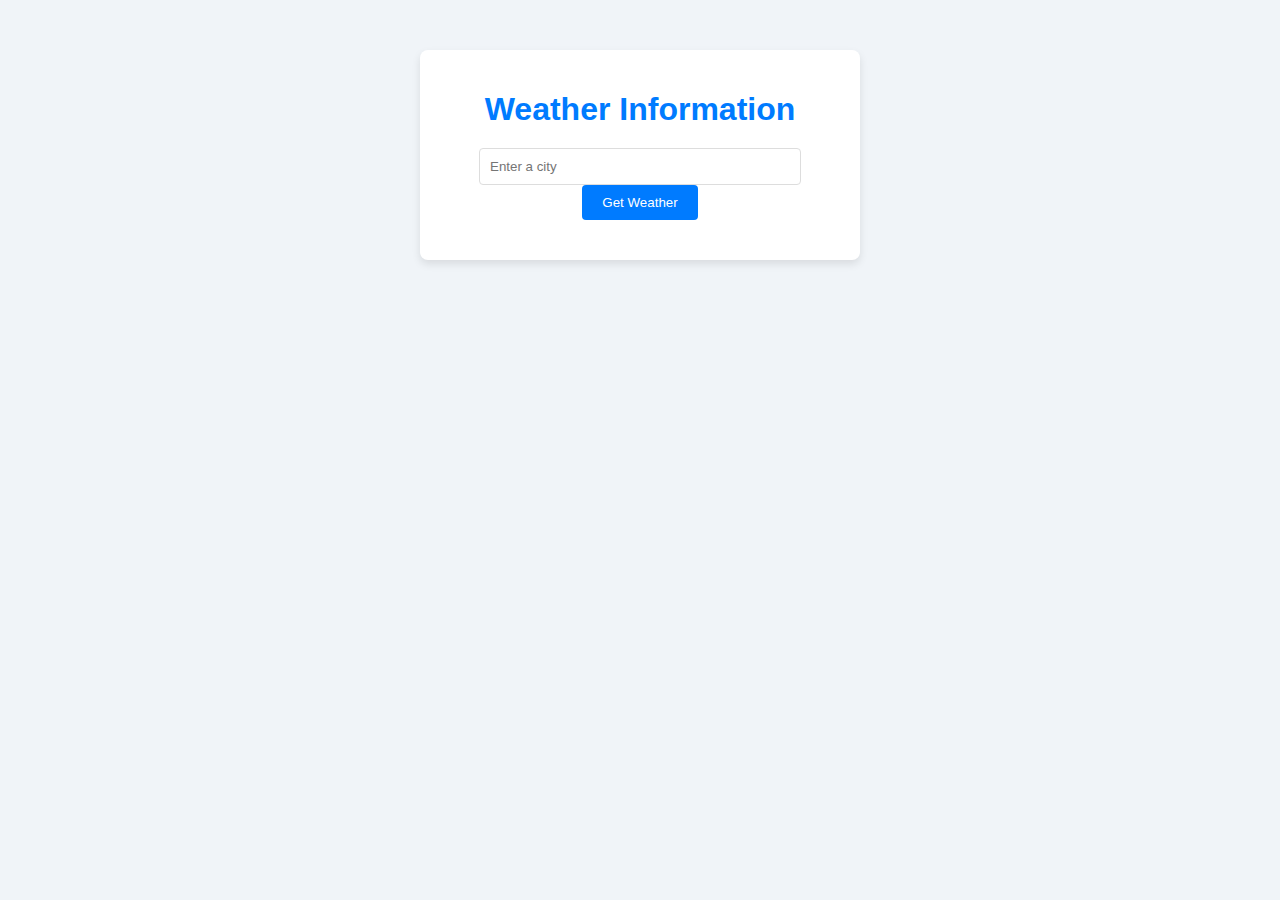
<file: index.html>
<!DOCTYPE html>
<html lang="en">
<head>
  <meta charset="UTF-8">
  <meta name="viewport" content="width=device-width, initial-scale=1.0">
  <title>Weather Widget</title>
  <link rel="stylesheet" href="style.css">
</head>
<body>
  <div class="weather-app">
    <h1>Weather Information</h1>
    <form id="locationForm">
      <input type="text" id="cityInput" placeholder="Enter a city" required>
      <button type="submit">Get Weather</button>
    </form>
    <div id="weatherInfo" class="weather-info hidden">
      <h2 id="cityName"></h2>
      <p>Temperature: <span id="temperature"></span>°C</p>
      <p>Weather: <span id="description"></span></p>
      <p>Humidity: <span id="humidity"></span>%</p>
      <p>Wind Speed: <span id="windSpeed"></span> km/h</p>
    </div>
  </div>
  <script src="script.js"></script>
</body>
</html>
</file>
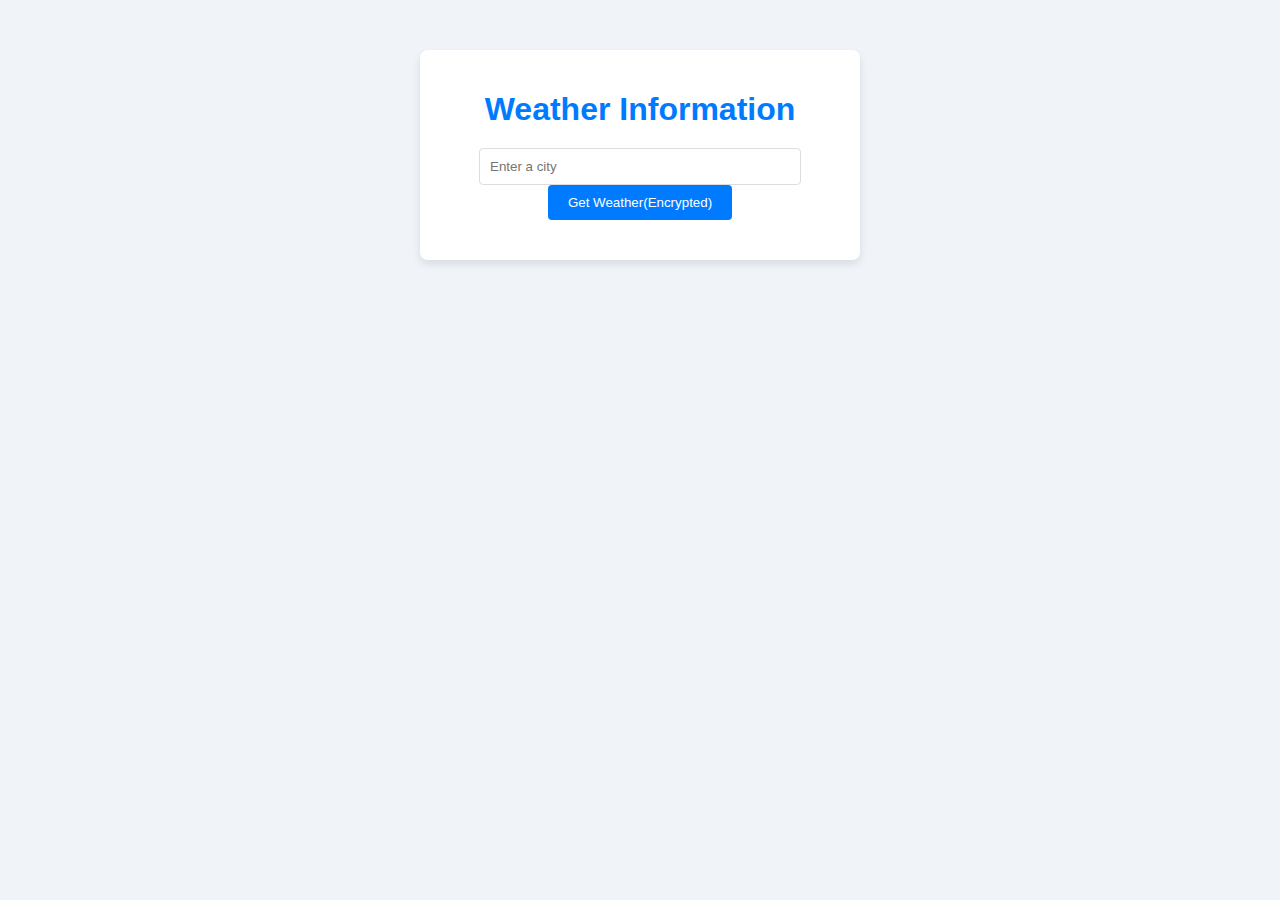
<file: encrypted.html>
<!DOCTYPE html>
<html lang="en">
<head>
  <meta charset="UTF-8">
  <meta name="viewport" content="width=device-width, initial-scale=1.0">
  <title>Weather Widget</title>
  <link rel="stylesheet" href="style.css">
</head>
<body>
  <div class="weather-app">
    <h1>Weather Information</h1>
    <form id="locationForm">
      <input type="text" id="cityInput" placeholder="Enter a city" required>
      <button type="submit">Get Weather(Encrypted)</button>
    </form>
    <div id="weatherInfo" class="weather-info hidden">
      <h2 id="cityName"></h2>
      <p>Temperature: <span id="temperature"></span>°C</p>
      <p>Weather: <span id="description"></span></p>
      <p>Humidity: <span id="humidity"></span>%</p>
      <p>Wind Speed: <span id="windSpeed"></span> km/h</p>
    </div>
  </div>
  <script src="encrypted.js"></script>
</body>
</html>
</file>
<file: style.css>
body {
    font-family: Arial, sans-serif;
    background-color: #f0f4f8;
    color: #333;
    text-align: center;
    margin: 0;
    padding: 0;
  }
  
  .weather-app {
    padding: 20px;
    max-width: 400px;
    margin: 50px auto;
    background-color: #fff;
    box-shadow: 0 4px 8px rgba(0, 0, 0, 0.1);
    border-radius: 8px;
  }
  
  h1 {
    margin-bottom: 20px;
    color: #007BFF;
  }
  
  form {
    margin-bottom: 20px;
  }
  
  input {
    padding: 10px;
    width: calc(100% - 100px);
    border: 1px solid #ddd;
    border-radius: 4px;
  }
  
  button {
    padding: 10px 20px;
    border: none;
    background-color: #007BFF;
    color: white;
    border-radius: 4px;
    cursor: pointer;
  }
  
  button:hover {
    background-color: #0056b3;
  }
  
  .weather-info {
    text-align: left;
    margin-top: 20px;
  }
  
  .hidden {
    display: none;
  }
</file>
